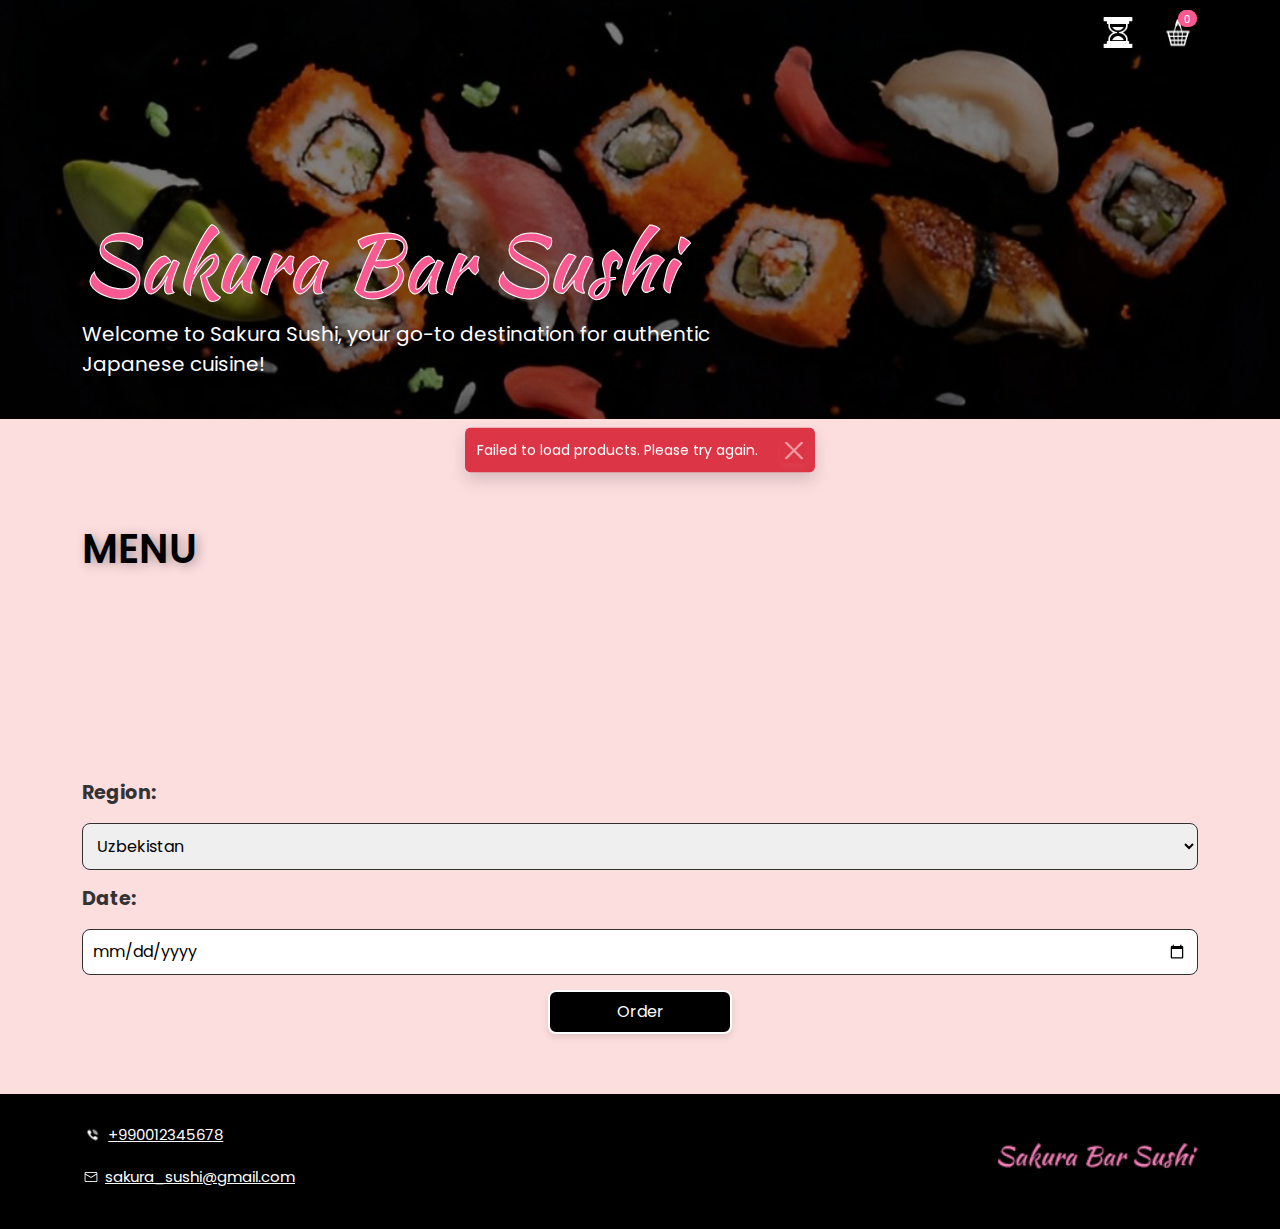
<file: index.html>
<!DOCTYPE html>
<html lang="en">
<head>
    <meta charset="UTF-8">
    <meta name="viewport" content="width=device-width, initial-scale=1.0">
    <title>Sakura Bar Sushi</title>
    <!-- Fonts-->
    <link href="https://fonts.googleapis.com/css2?family=Poppins:wght@300;400;600&display=swap" rel="stylesheet">
    <!-- Bootstrap 5 CSS -->
    <link href="https://cdn.jsdelivr.net/npm/bootstrap@5.3.0/dist/css/bootstrap.min.css" rel="stylesheet">
    <link rel="stylesheet" href="assets/css/style.css">
    <link rel="stylesheet" href="assets/css/media.css">
</head>

<body>
    <header>
        <div class="container">
            <div class="topmenu">
                <div class="hourglass">
                    <a href="history.html" title="History Page">
                        <img src="assets/images/icons8-hourglass-100.png" alt="History Page Link">
                    </a>
                </div>

                <div>
                    <img src="assets/images/cart.png" alt="Cart Counter">
                    <span>0</span>
                    <span class="cart-count">0</span>
                </div>
            </div>
            
            <div class="header_content">
                <h1>Sakura Bar Sushi</h1>
                <span>Welcome to Sakura Sushi, your go-to destination for authentic <br> Japanese cuisine!</span>
            </div>
        </div>
    </header>
    
    

    <!-- menu section starts -->

    <section id="menu">
        <div class="container">
            <div class="page_title">
                <span>MENU</span>
            </div>
            <div class="menu_product">
            <!-- Insert products dynamically -->
            </div>

        </div>
    </section>

    <!-- menu section ends -->

    <!--  Toast -->
    <div class="toast-container position-fixed top-50 start-50 translate-middle p-3" style="z-index: 1055;">
        <div id="customToast" class="toast align-items-center text-white bg-primary border-0" role="status" aria-live="assertive" aria-atomic="true">
            <div class="d-flex">
                <div class="toast-body" id="toastMessage">
                    This is a notification message!
                </div>
                <button type="button" class="btn-close btn-close-white me-2 m-auto" data-bs-dismiss="toast" aria-label="Close"></button>
            </div>
        </div>
    </div>

    <!-- order section starts -->

    <section id="order_input">
        <div class="container">
            <div class="form-container">
                <form>
                  <label for="region">Region:</label>
                  <select id="region" name="region">
                    <option value="UZB">Uzbekistan</option>
                    <option value="KAZ">Kazakhstan</option>
                    <option value="GEO">Georgia</option>
                    <option value="UKR">Ukraine</option>
                    <option value="CHN">China</option>
                    <option value="RU">Russia</option>
                    <!-- Add more options as needed -->
                  </select>
            
                  <label for="date">Date:</label>
                  <input type="date" id="date" name="date">


                    <button id="orderButton" class="order_button" aria-label="Order Sushi">Order</button>

                    <div class="modal" id="orderModal" tabindex="-1" role="dialog" aria-labelledby="orderModalLabel"  aria-describedby="orderModalContent" aria-hidden="true">
                        <div class="modal-dialog" role="document">
                            <div class="modal-content">
                                <div class="modal-header">
                                    <h5 class="modal-title" id="orderModalLabel">Order Summary</h5>
                                    <button type="button" class="btn-close" data-bs-dismiss="modal" aria-label="Close"></button>
                                </div>
                                <div class="modal-body">
                                    <p>Tax (<span id="taxPercentage">0</span>%): <span id="taxValue">0</span> UZS</p>
                                    <p>Discount (<span id="discountPercentage">0</span>%): <span id="discountValue">0</span> UZS</p>
                                    <p><strong>Total: <span id="totalValue">0</span> UZS</strong></p>
                                </div>
                                <div class="modal-footer">
                                    <button id="submitOrder" type="button" class="btn btn-primary" aria-label="Place Order">Place Order</button>
                                    <button type="button" class="btn btn-secondary" data-bs-dismiss="modal" aria-label="Cancel">>Cancel</button>
                                </div>
                            </div>
                        </div>
                    </div>



                </form>
              </div>
        </div>
    </section>

    <!-- footer section starts -->

    <footer>
        <div class="container">
            <div class="footer_box">
                <div class="footer-adres">
                    <div class="number">
                        <img class="icons" src="assets/images/telicon.png" alt="Phone Number">
                        <a href="tel:+990012345678">+990012345678</a>
                    </div>
                    <div class="number">
                        <img src="assets/images/Black%20Icon-%20Mail%202.png" alt="Email Address">
                        <a href="malito:sakura_sushi@gmail.com ">sakura_sushi@gmail.com</a>
                    </div>
                </div>
                <div class="logo_footer">
                    <img src="assets/images/Sakura%20Bar%20Sushi.png" alt="Footer logo">
                </div>
            </div>
        </div>
    </footer>

    <!-- footer section ends -->
    <!-- jQuery -->
    <script src="https://code.jquery.com/jquery-3.7.1.min.js" integrity="sha256-/JqT3SQfawRcv/BIHPThkBvs0OEvtFFmqPF/lYI/Cxo=" crossorigin="anonymous"></script>

    <!-- Popper.js -->
    <script src="https://cdn.jsdelivr.net/npm/@popperjs/core@2.11.8/dist/umd/popper.min.js"></script>

    <!-- Bootstrap -->
    <script src="https://cdn.jsdelivr.net/npm/bootstrap@5.3.0/dist/js/bootstrap.min.js"></script>

    <!-- Your custom JavaScript -->
    <script src="assets/js/main.js"></script>

</body>
</html>
</file>
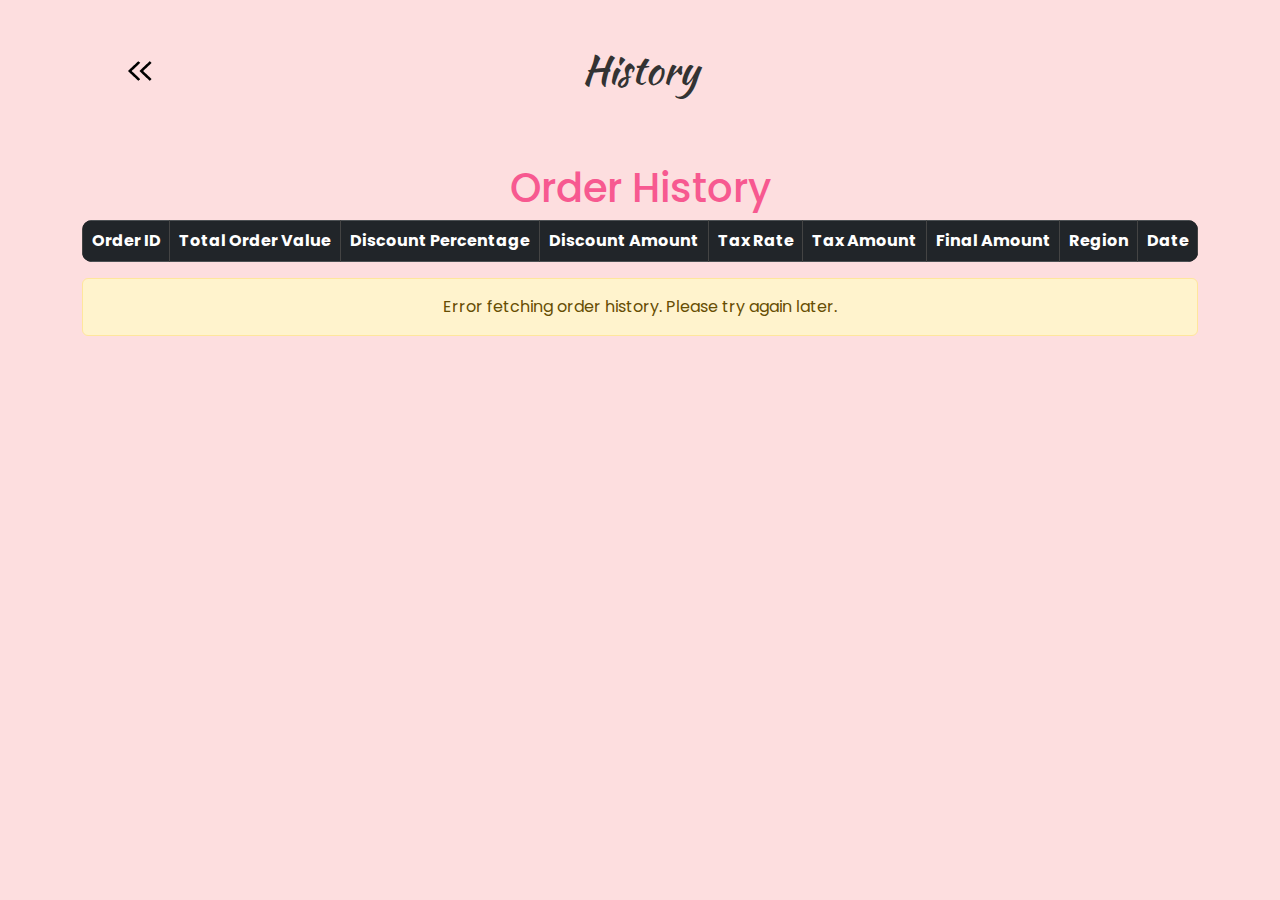
<file: history.html>
<!DOCTYPE html>
<html lang="en">
    <head>
        <meta charset="UTF-8">
        <meta name="viewport" content="width=device-width, initial-scale=1.0">
        <title>Order History</title>
        <!-- Fonts-->
        <link href="https://fonts.googleapis.com/css2?family=Poppins:wght@300;400;600&display=swap" rel="stylesheet">
        <!-- Bootstrap CSS -->
        <link rel="stylesheet" href="https://cdn.jsdelivr.net/npm/bootstrap@5.3.0/dist/css/bootstrap.min.css">
        <link rel="stylesheet" href="assets/css/style.css">
        <link rel="stylesheet" href="assets/css/media.css">
    </head>
<body>
    <section id="history">
        <div class="navs">
            <span>History</span>
        </div>
        <div class="icon_box">
            <a href="index.html" title="Homepage"><img src="assets/images/arrowhistory.png" alt="Back to Homepage"></a>

          </a>
        </div>
    </section>

    <div class="container my-4">
      <h1 class="text-center">Order History</h1>
      <div class="table-responsive">
        <table class="table table-bordered table-striped table-hover">
          <thead class="table-dark">
          <tr>
            <th>Order ID</th>
            <th>Total Order Value</th>
            <th>Discount Percentage</th>
            <th>Discount Amount</th>
            <th>Tax Rate</th>
            <th>Tax Amount</th>
            <th>Final Amount</th>
            <th>Region</th>
            <th>Date</th>
          </tr>
          </thead>
          <tbody id="historyTableBody">
          <!-- Rows will be populated dynamically -->
          </tbody>
        </table>
      </div>
      <div id="noHistoryMessage" class="alert alert-warning text-center d-none" role="alert">
        No order history found.
      </div>
    </div>
    <!-- Bootstrap JS -->
    <script src="https://cdn.jsdelivr.net/npm/bootstrap@5.3.0/dist/js/bootstrap.bundle.min.js"></script>
    <!-- Custom JS -->
    <script src="assets/js/history.js"></script>
</body>
</html>
</file>
<file: assets/css/style.css>
/* Global Styles */
@import url('https://fonts.googleapis.com/css2?family=Kaushan+Script&display=swap');

body {
    font-family: 'Poppins', sans-serif;
    margin: 0;
    padding: 0;
    background-color: #fddedf;
    color: #333;
}

h1, h2 {
    color: #f75990;
}


header::before{
    content: ' ';
    position: absolute;
    top: 0px;
    left: 0px;
    background: #000;
    opacity: .5;
    width: 100%;
    height: 100%;
    z-index: 1;
}
header .container{
    position: relative;
    z-index: 10;
}
header .topmenu{
    display: flex; 
    justify-content: end;
    position: relative;
    padding: 15px 0px;
}

  

header .topmenu span{
    position: absolute;
    color: #fff;
    background: #f75990;
    font-size: 20px;
    padding: 2px 6px 0px 6px;
    border-radius: 50px;
    top: 10px;
    right: 1px;
}
header .header_content{
    padding: 150px 0px 40px 0px;
}
header .header_content h1{
    font-size: 80px;
    font-family: "Kaushan Script", cursive;
    font-weight: 400;
    text-shadow: #fff;
    -webkit-text-stroke: 1px #fff;
}
header .header_content span{
    color: #fff;
    font-size: 16px;
    font-weight: 400;
}




/* Topmenu with hourglass and cart */
header{
  position: relative;
  background: url(/assets/images/header.jpg);
  background-position: center;
  background-size: cover;
  background-position: right;
  background-repeat: no-repeat;
}
header .header_content{
  padding: 150px 0px 40px 0px;
}
header .header_content h1{
  font-size: 80px;
  font-family: "Kaushan Script", cursive;
  font-weight: 400;
  text-shadow: #fff;
  -webkit-text-stroke: 1px #fff;
}
header .header_content span{
  color: #fff;
  font-size: 20px;
  font-weight: 400;
}
header .topmenu {
  display: flex; /* Align items horizontally */
  align-items: center; /* Vertically center items */
  justify-content: end; /* Push all content to the right */
  position: relative;
  padding: 15px 0px;
  gap: 10px; /* Add spacing between the hourglass and cart */
}

/* Hourglass styling */
header .topmenu .hourglass {
  color: #fff; /* Make it white to match the theme */
  font-size: 10px; /* Adjust size of the hourglass */
  display: flex;
  align-items: center; /* Vertically center hourglass */
  justify-content: center;
}

/* Cart icon styling */
header .topmenu img {
  height: 35px; /* Adjust size of the cart image */
  width: 40px;
}

/* Styling for the hourglass link */
header .topmenu .hourglass {
  color: #fff; /* White color for the hourglass */
  font-size: 20px; /* Size adjustment */
  text-decoration: none; /* Remove underline for the link */
  margin-right: 10px; /* Spacing between hourglass and cart */
  display: flex; /* Ensures alignment consistency */
  align-items: center; /* Vertically center */
  justify-content: center; /* Horizontally center */
}

header .topmenu .hourglass:hover {
  color: #f75990; /* Change color on hover */
  transform: scale(1.1); /* Slight zoom effect on hover */
  transition: 0.3s ease-in-out; /* Smooth transition */
}


/* Cart badge styling */
header .topmenu span {
  position: absolute;
  color: #fff;
  background: #f75990;
  font-size: 10px;
  padding: 2px 6px 0px 6px;
  border-radius: 50px;
  top: 10px;
  right: 1px;
}

/* menu section style starts */
#menu{
    padding: 100px 0px 0px;
}
#menu .page_title span{
    text-shadow: 3px 2px 11px rgba(0, 0, 0, 0.34);
    color: #000;
    font-size: 40px;
    font-weight: 600;
    
}
#menu .menu_product{
    padding: 100px 0px;
    display: flex;
    align-items: center;
    justify-content: space-between;
    flex-wrap: wrap;
    gap: 20px;
}
#menu .menu_product .menu_box{
    width: 23%;
}
 #menu .menu_product .menu_box .menu_item{
    width: 200px; 
    height: 210px; 
    display: flex;
    flex-direction: column;
    justify-content: center;
    background: #fff;
    padding: 20px;
    border-radius: 20px;
    box-shadow: -3px 9px 18px 2px #00000040;
    cursor: pointer;
    margin: 0 auto;
}
#menu .menu_product .menu_box .menu_item img{
    width: 80%;
    margin: 0px auto;
}
#menu .menu_product .menu_box .menu_item span{
    font-size: 20px;
    font-weight: 600;
    text-align: center;
}
#menu .menu_product .menu_box .menu_price{
    padding: 30px 0px;
    text-align: center;
}
#menu .menu_product .menu_box .menu_price span{
    font-size: 20px;
    color: #000;
    font-weight: 800;
}
#menu .menu_product .menu_box .menu_price .counter-container{
    padding: 10px 0px;
    display: flex;
    align-items: center;
    justify-content: center;
    display: flex;
}

.counter-container {
    display: flex;
    align-items: center;
    gap: 20px;
    margin-top: auto; /* Pushes the counter to the bottom */
    
    justify-content: center;
    
  }

  button {
    width: 30px;
    height: 30px;
    background-color: black;
    color: white;
    font-size: 18px;
    border: none;
    border-radius: 50%;
    cursor: pointer;
    display: flex;
    justify-content: center;
    align-items: center;
    box-shadow: 0 4px 6px rgba(0, 0, 0, 0.1);
    transition: transform 0.2s ease;
  }

  button:hover {
    transform: scale(1.1);
  }

  button:active {
    transform: scale(0.9);
  }

  .number-display {
    font-size: 24px;
    font-weight: bold;
    color: black;
  }

 #order_input{
    padding: 0px 0px 60px 0px;
 }
  form {
    display: flex;
    flex-direction: column;
    gap: 15px;
  }
  
  label {
    font-size: 1.2em;
    font-weight: bold;
  }
  
  select, input[type="date"] {
    padding: 10px;
    font-size: 1em;
    border: 1px solid rgb(49, 49, 49);
    border-radius: 8px;
  }
  
  #order_input .order_button {
    background-color: #000;
    color: #fff;
    padding: 20px 90px;
    font-size: 1em;
    border: none;
    border-radius: 8px;
    cursor: pointer;
    margin: 0px auto;
    border: 2px solid #fff;
  }
  
  button:hover {
    background-color: #333;
  }

  /* footer section starts */

  footer{
    padding: 30px 0px 40px 0px;
    background: #000;
  }
  footer .footer_box{
    display: flex;
    align-items: center;
    justify-content: space-between;
  }
  footer .footer_box .footer-adres{
    display: flex;
    flex-direction: column;
    gap: 20px;
  }
  footer .footer_box .footer-adres .number{
    display: flex;
    align-items: center;
    gap: 5px;
  }
  footer .footer_box .footer-adres a{
    font-size: 15px;
    color: #fff;
  }
  footer .footer_box .footer-adres .number .icons{
    width: 10%;
  }
  footer .logo_footer img{
    width: 200px;
  }
  #order_info{
    position: absolute;
    top: 0%;
    left: 0%;
    width: 100%;
    height: 100%;
    background: rgba(0, 0, 0, 0.5);
    z-index: 10;
  }
  #order_info .order_box{
    position: fixed;
    top: 30%;
    right: 35%;
    width: 30%;
    background: #fff;
    padding: 80px 30px;
    box-shadow: 0px 4px 4px 0px #00000040;
    border-radius: 10px;
  }
  #order_info .order_box .total_box{
    display: flex;
    align-items: center;
    justify-content: space-between;
  }
  #order_info .order_box .total_box span{
    font-size: 35px;
    padding: 10px 0px;
    text-shadow: 3px 2px 11px rgba(0, 0, 0, 0.34);
    font-weight: 600;
  }
  #order_info button{
    background-color: #000;
    color: #fff;
    padding: 20px 60px;
    font-size: 1em;
    border: none;
    border-radius: 8px;
    cursor: pointer;
    margin: 0px auto;
    border: 2px solid #fff;
    margin: 60px auto 0px auto;
  }


  /* history page css */

#history{
    position: relative;
    padding: 40px 0px;
}
#history .navs{
    text-align: center;
}
#history .navs span{
    font-size: 40px;
    font-family: "Kaushan Script", cursive;
}
#history .icon_box{
    position: absolute;
    top: 42%;
    left: 10%;
}
  
  table {
    margin: 0 auto;
    width: 80%;
    border-collapse: collapse;
    background-color: #333;
    color: #fff;
    border-radius: 10px;
    overflow: hidden;
    padding: 40px 0px 60px 0px;
  }

  table th,
  table td {
    padding: 40px;
    border: 1px solid #444;
    text-align: center;
  }

  table th {
    background-color: #444;
  }

  .back-button {
    position: absolute;
    top: 20px;
    left: 20px;
    font-size: 24px;
    text-decoration: none;
    color: #000;
    display: flex;
    align-items: center;
  }

  .back-button:hover {
    text-decoration: underline;
  }

  /* history page css */

#history{
    position: relative;
    padding: 40px 0px;
}
#history .navs{
    text-align: center;
}
#history .navs span{
    font-size: 40px;
    font-family: "Kaushan Script", cursive;
}
#history .icon_box{
    position: absolute;
    top: 42%;
    left: 10%;
}
  
  table {
    margin: 0 auto;
    width: 80%;
    border-collapse: collapse;
    background-color: #333;
    color: #fff;
    border-radius: 10px;
    overflow: hidden;
    padding: 40px 0px 60px 0px;
  }

  table th,
  table td {
    padding: 40px;
    border: 1px solid #444;
    text-align: center;
  }

  table th {
    background-color: #444;
  }

  .back-button {
    position: absolute;
    top: 20px;
    left: 20px;
    font-size: 24px;
    text-decoration: none;
    color: #000;
    display: flex;
    align-items: center;
  }

  .back-button:hover {
    text-decoration: underline;
  }
  .success-message {
    position: fixed; /* Fix the position so it stays in the top-left corner */
    top: 10px; /* Distance from the top */
    left: 10px; /* Distance from the left */
    background-color: #d4edda; /* Light green background for success */
    color: #155724; /* Dark green text */
    border: 1px solid #c3e6cb; /* Subtle border */
    padding: 10px 15px; /* Padding for readability */
    font-size: 14px;
    font-weight: bold;
    border-radius: 5px; /* Rounded corners */
    box-shadow: 0 2px 5px rgba(0, 0, 0, 0.2); /* Subtle shadow */
    z-index: 1000; /* Ensure it appears above other elements */
    display: none; /* Initially hidden */
}

/*  Modal styles */
.modal-backdrop {
    background-color: rgba(0, 0, 0, 0.5); /* Semi-transparent background */
    transition: opacity 0.15s linear; /* Smooth transition */
}

.modal-footer {
    display: flex;
    justify-content: center; /* Center the buttons */
    gap: 1rem; /* Add space between buttons */
    padding: 1rem; /* Adjust padding */
}
.modal-footer .btn {
    padding: 0.75rem 1.5rem; /* Increase button size */
    font-size: 1.2rem; /* Bigger text */
    border-radius: 0.5rem; /* Slightly rounded corners */
    text-transform: capitalize; /* Make text title-case */
    width: 180px;
    height:50px;
}

button:focus, a:focus {
    outline: 2px solid #f75990; /* High-contrast focus outline */
    outline-offset: 2px;
}
</file>
<file: assets/css/media.css>
/* Default Global Styles (for Desktop First Approach) */
body {
  font-size: 16px;
}

/* Mobile Styles */
@media (max-width: 768px) {
  /* General Styles */
  body {
      font-size: 14px;
  }

  header .header_content h1 {
      font-size: 36px; /* Slightly reduced for better scaling */
  }

  header .header_content {
      text-align: center;
  }

  header .header_content span {
      font-size: 12px;
      text-align: center; /* Center-align for better mobile experience */
  }

  header .topmenu {
      padding: 10px;
      gap: 10px;
  }

  header .topmenu span {
      font-size: 12px;
      top: 5px;
      right: 5px;
  }

  /* Menu Section */
  #menu .menu_product {
      flex-direction: column;
      align-items: center;
      gap: 20px;
  }

  #menu .menu_product .menu_box {
      width: 90%;
      margin-bottom: 20px;
  }

  #menu .menu_product .menu_box .menu_item {
      width: 100%;
      height: auto;
  }

  #menu .menu_product .menu_box .menu_item img {
      width: 60%;
  }

  #menu .menu_product .menu_box .menu_price {
      padding: 20px 0;
  }

  /* Order Section */
  #order_input form {
      padding: 10px;
  }

  #order_info .order_box {
      width: 90%;
      top: 20%;
      left: 5%;
  }

  /* Table Styles */
  table {
      width: 95%;
      font-size: 12px;
  }

  table th,
  table td {
      padding: 10px;
  }
}

/* Tablet Styles */
@media (min-width: 769px) and (max-width: 1024px) {
  /* Header Content */
  header .header_content h1 {
      font-size: 50px; /* Adjust size for tablets */
  }

    header .header_content {
        text-align: center;
    }

  header .header_content span {
      font-size: 14px;
      text-align: center;
  }

  header .topmenu {
      gap: 15px; /* Increase spacing */
  }

  /* Menu Section */
  #menu .menu_product {
      flex-wrap: wrap;
      justify-content: center;
      gap: 20px;
  }

  #menu .menu_product .menu_box {
      width: 48%; /* Better spacing for grid layout */
      margin-bottom: 20px;
  }

  #menu .menu_product .menu_box .menu_item img {
      width: 70%;
  }

  /* Table Styles */
  table {
      width: 90%;
      font-size: 14px;
  }

  table th,
  table td {
      padding: 20px;
  }
}

/* Desktop Styles */
@media (min-width: 1025px) {
  /* Menu Section */
  #menu .menu_product {
      display: flex;
      justify-content: space-between;
      gap: 20px; /* Consistent spacing */
  }

  #menu .menu_product .menu_box {
      width: 23%;
  }

  /* Table Styles */
  table {
      font-size: 16px;
      width: 80%;
  }

  table th,
  table td {
      padding: 30px;
  }
}
</file>
